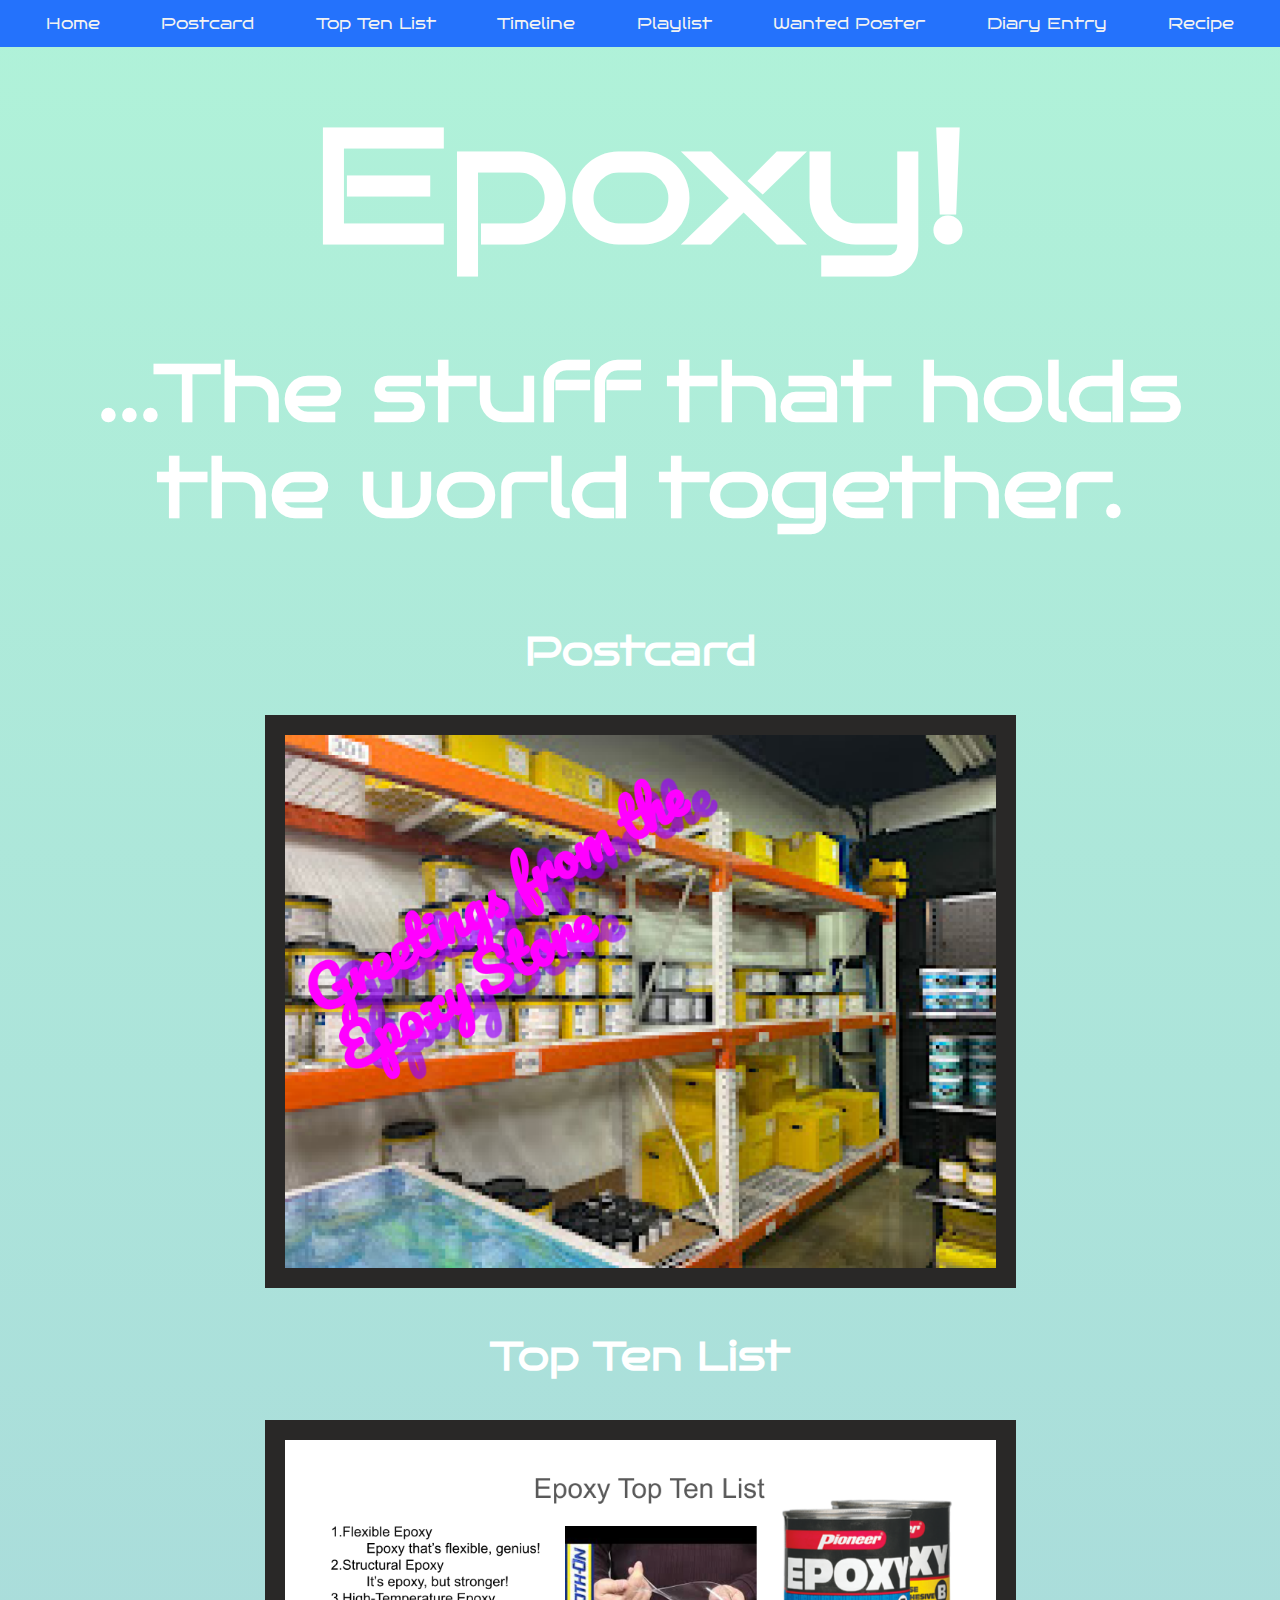
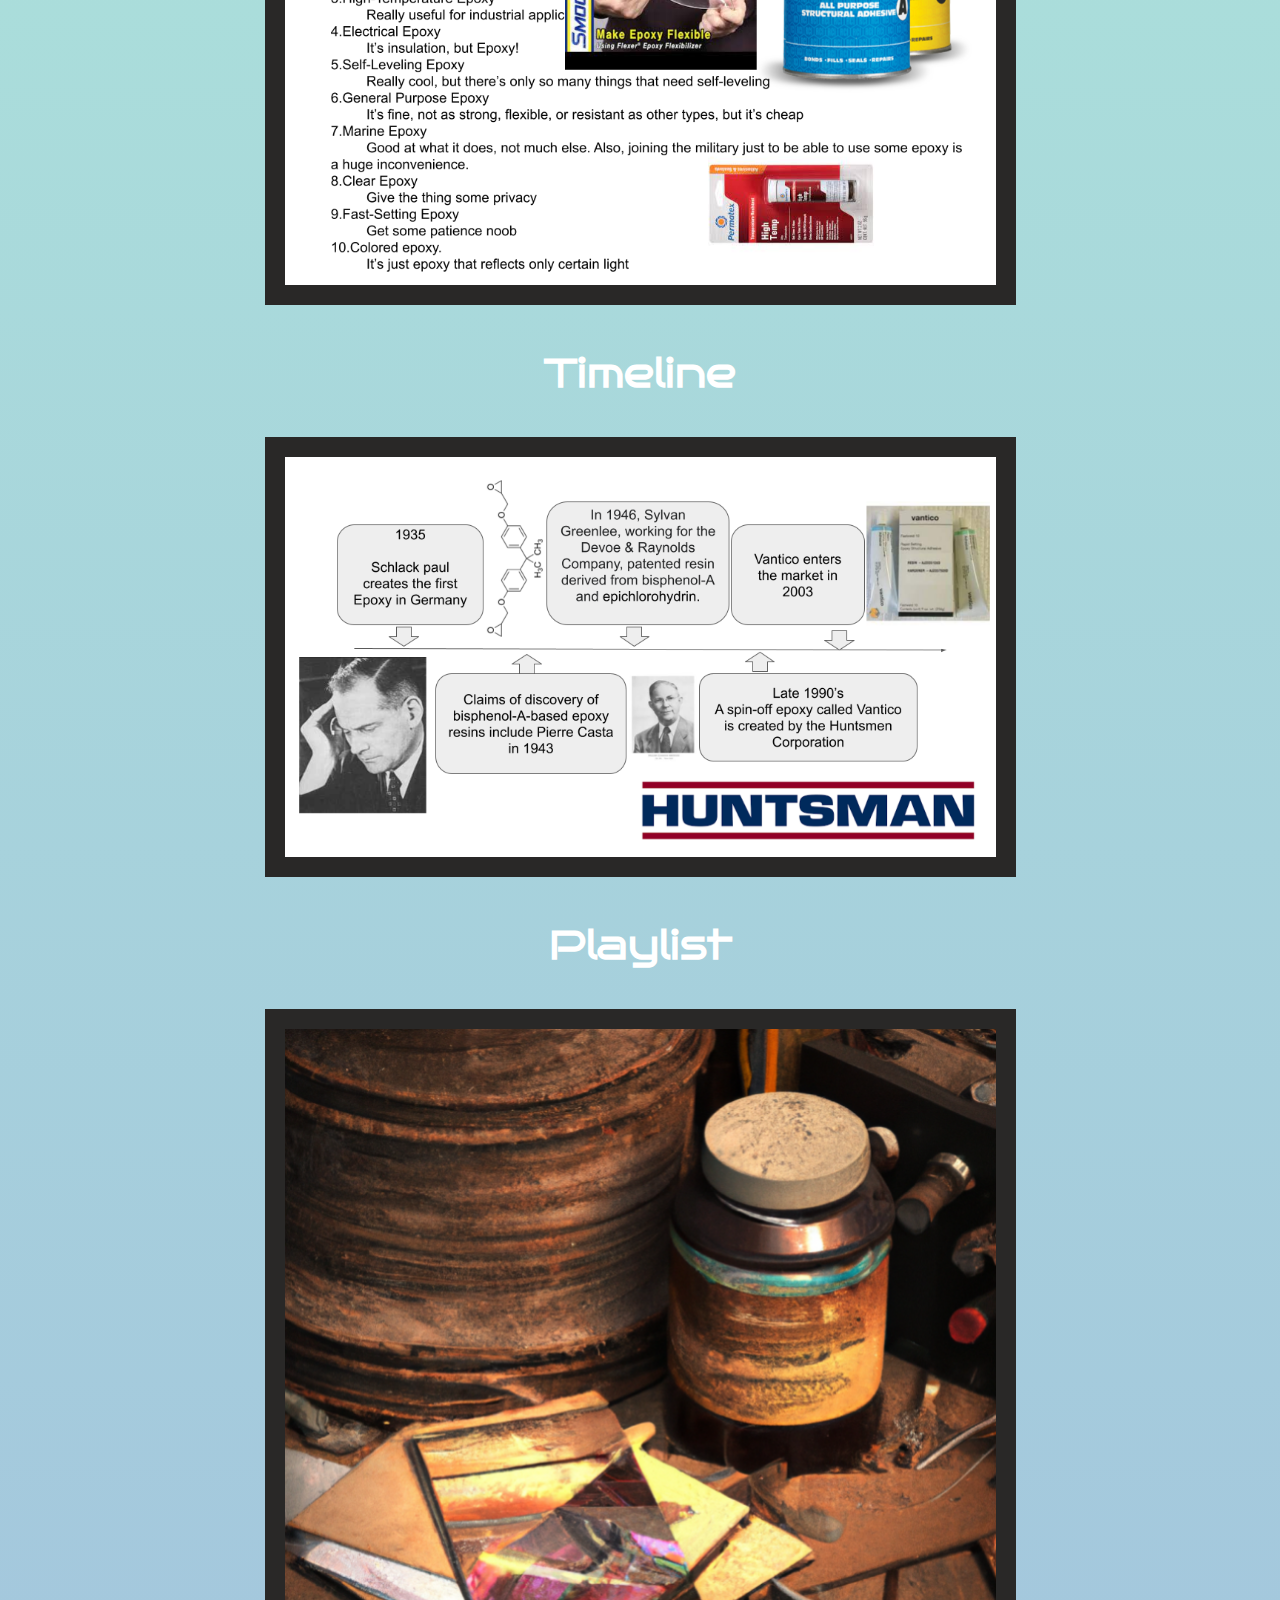
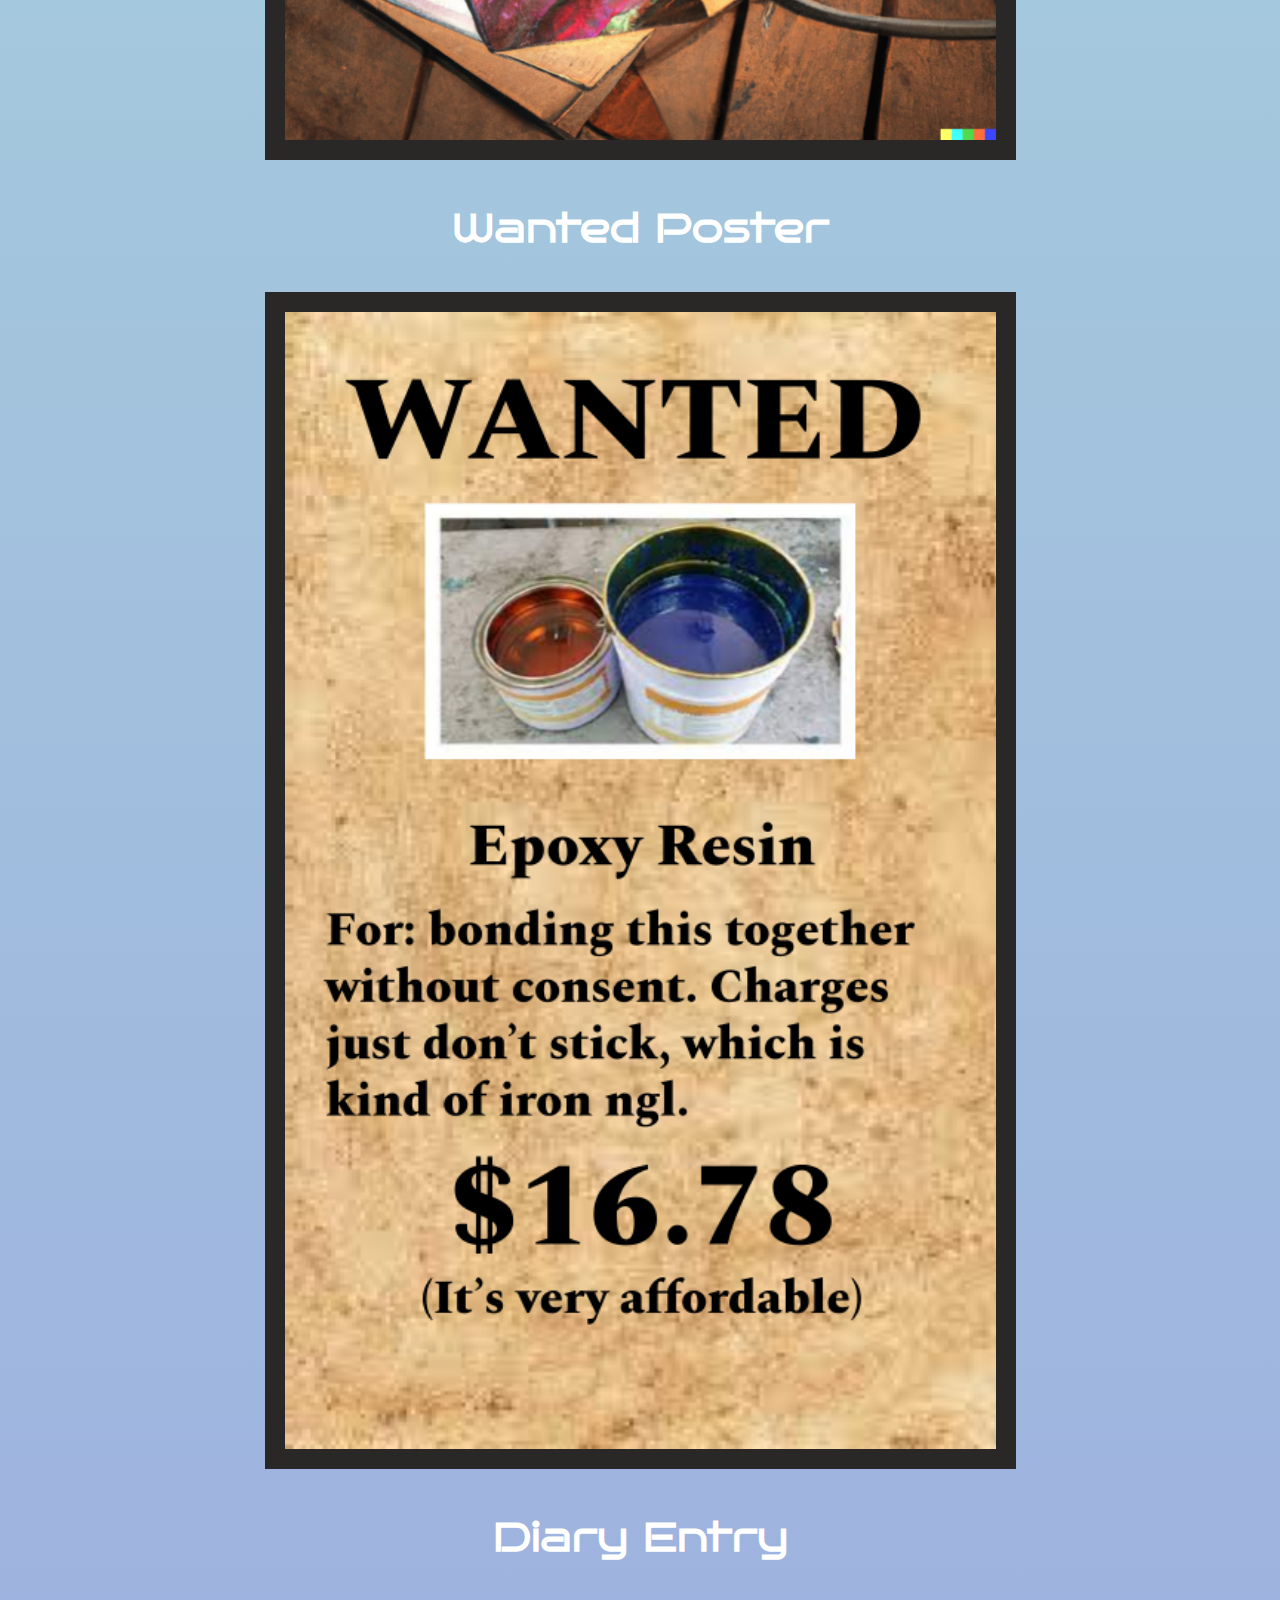
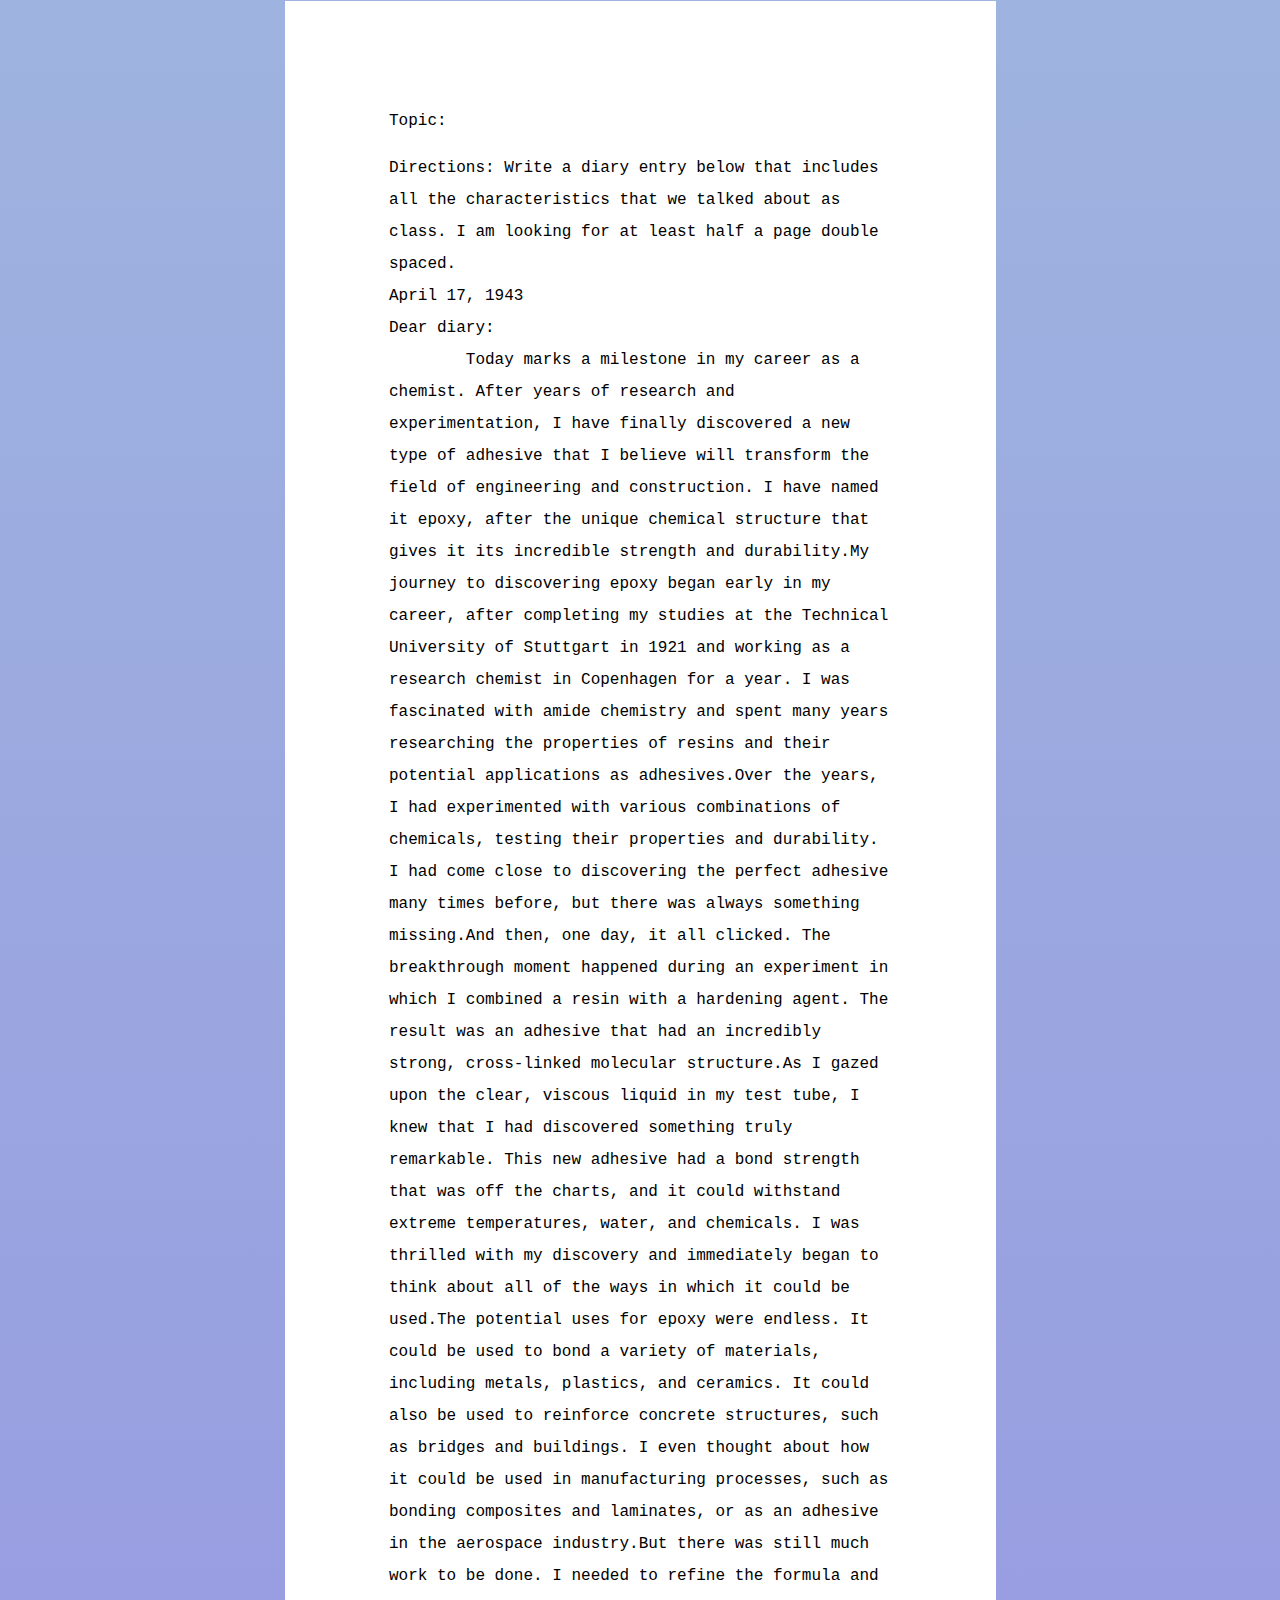
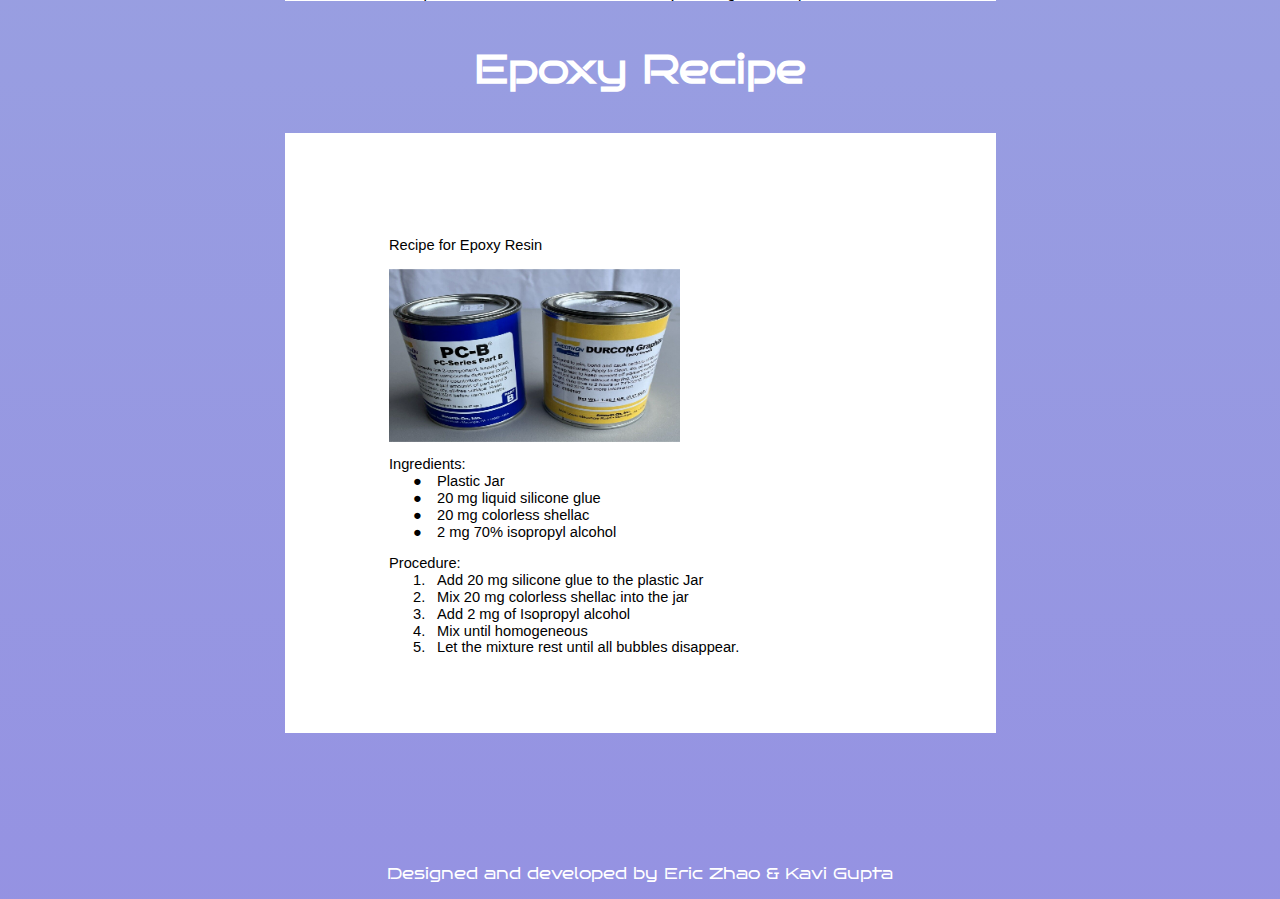
<file: index.html>
<!DOCTYPE html>
<html lang="en">

<head>
	<meta charset="UTF-8">
	<meta http-equiv="X-UA-Compatible" content="IE=edge">
	<meta name="viewport" content="width=device-width, initial-scale=1.0">
	<link rel="preconnect" href="https://fonts.googleapis.com">
	<link rel="preconnect" href="https://fonts.gstatic.com" crossorigin>
	<link href="https://fonts.googleapis.com/css2?family=Bruno+Ace&display=swap" rel="stylesheet">
	<link href="./style.css" rel="stylesheet">
	<title>Eric's Multi-Genre Project</title>
</head>

<body>
	<header>
		<h1>Epoxy!</h1>
		<h2>...The stuff that holds the world together.</h2>
		<!--Navigation between genres-->
    <div class="navbar">
			<a href="#">Home</a>
			<a href="#postcard-section">Postcard</a>
			<a href="#top-ten-list-section">Top Ten List</a>
			<a href="#timeline-section">Timeline</a>
			<a href="#playlist-section">Playlist</a>
			<a href="#wanted-poster-section">Wanted Poster</a>
			<a href="#diary-entry-section">Diary Entry</a>
			<a href="#recipe-section">Recipe</a>
		</div>
	</header>
    
	<div id="postcard-section" class="genre-section">
		<h3>Postcard</h3>
    <!--I need you to upload the images to this repo-->
    <img id="postcard-front-image" src="./assets/images/Postcard_Front.png">
    <img id="postcard-back-image" src="./assets/images/Postcard_Back.png" class="hide">
	</div>
	<div id="top-ten-list-section" class="genre-section">
		<h3>Top Ten List</h3>
		<!--Upload comic strip to repository-->
		<img id="top-ten-list-image" src="./assets/images/Top_Ten_List.png">
	</div>
	<div id="timeline-section" class="genre-section">
		<h3>Timeline</h3>
		<img id="timeline-main-image" src="./assets/images/Timeline_Main.png">
		<img id="timeline-works-cited-image" src="./assets/images/Timeline_Works_Cited.png" class="hide">
	</div>
	
    <div id="playlist-section" class="genre-section">
		<h3>Playlist</h3>
		<img id="playlist-cover-image" src="./assets/images/Playlist_Cover_Image.png">
		<div id="playlist-table-section">
			<table id="playlist-table" class="genre-section">
						<tr>
								<th scope="row">1</th>
								<td>
										<a href="https://www.youtube.com/watch?v=6YxpVOxOKQM">Epoxy (2016) New Song</a>
										<h6>Nicola Moreno</h6>
								</td>
						</tr>
						<tr>
								<th scope="row">2</th>
								<td>
										<a href="https://www.youtube.com/watch?v=ZwxKo_GicZQ">Resin</a>
										<h6>Dustin Tebbut</h6>
								</td>
						</tr>
						<tr>
								<th scope="row">3</th>
								<td>
										<a href="https://open.spotify.com/track/2DFIWuOWxQmWKaV8Mj62SW">Glitter</a>
										<h6>Chris Rains</h6>
								</td>
						</tr>
						<tr>
								<th scope="row">4</th>
								<td>
										<a href="https://genius.com/Nova-epoxy-lyrics">EPOXY</a>
										<h6>NOVA</h6>
								</td>
						</tr>
						<tr>
								<th scope="row">5</th>
								<td>
										<a href="https://www.youtube.com/watch?v=8P7vgBbjYPY">God Bless the Scientist</a>
										<h6>Dan Reeder</h6>
								</td>
						</tr>
						<tr>
								<th scope="row">6</th>
								<td>
										<a href="https://www.youtube.com/watch?v=eNcPBQsBLkA">Grim</a>
										<h6>Lund</h6>
								</td>
						</tr>
						<tr>
								<th scope="row">7</th>
								<td>
										<a href="https://www.youtube.com/watch?v=gOsM-DYAEhY">Whatever it Takes</a>
										<h6>Imagine Dragons</h6>
								</td>
						</tr>
						<tr>
								<th scope="row">8</th>
								<td>
										<a href="https://www.youtube.com/watch?v=f3Saiwi4_Nk">No Awareness</a>
										<h6>Dr.Octagon</h6>
								</td>
						</tr>
						<tr>
								<th scope="row">9</th>
								<td>
										<a href="https://www.youtube.com/watch?v=9eei6N3AIuM">Armchairs</a>
										<h6>Andrew Bird</h6>
								</td>
						</tr>
						<tr>
								<th scope="row">10</th>
								<td>
										<a href="https://www.youtube.com/watch?v=9ie0ioRGHMQ">Vegetable Man</a>
										<h6>SOFT BOYS</h6>
								</td>
						</tr>
				</table>
		</div>
    </div>
    
  <script src="main.js" defer></script>
	</div>
	<div id="wanted-poster-section" class="genre-section">
		<h3>Wanted Poster</h3>
    <img src="./assets/images/Wanted_Poster.png">
	</div>	
	<div id="diary-entry-section" class="genre-section">
	<h3>Diary Entry</h3>
	<embed src="assets/docs/Diary_Entry.html" width="75%" height="1600vh">
</div>
	<div id="recipe-section" class="genre-section">
			<h3>Epoxy Recipe</h3>
			<embed src="./assets/docs/Recipe.html" width="75%" height="600vh"  type="text/html">
	</div>
</body>
<footer>
	<p>Designed and developed by Eric Zhao & Kavi Gupta</p>
</footer>
</html>
</file>
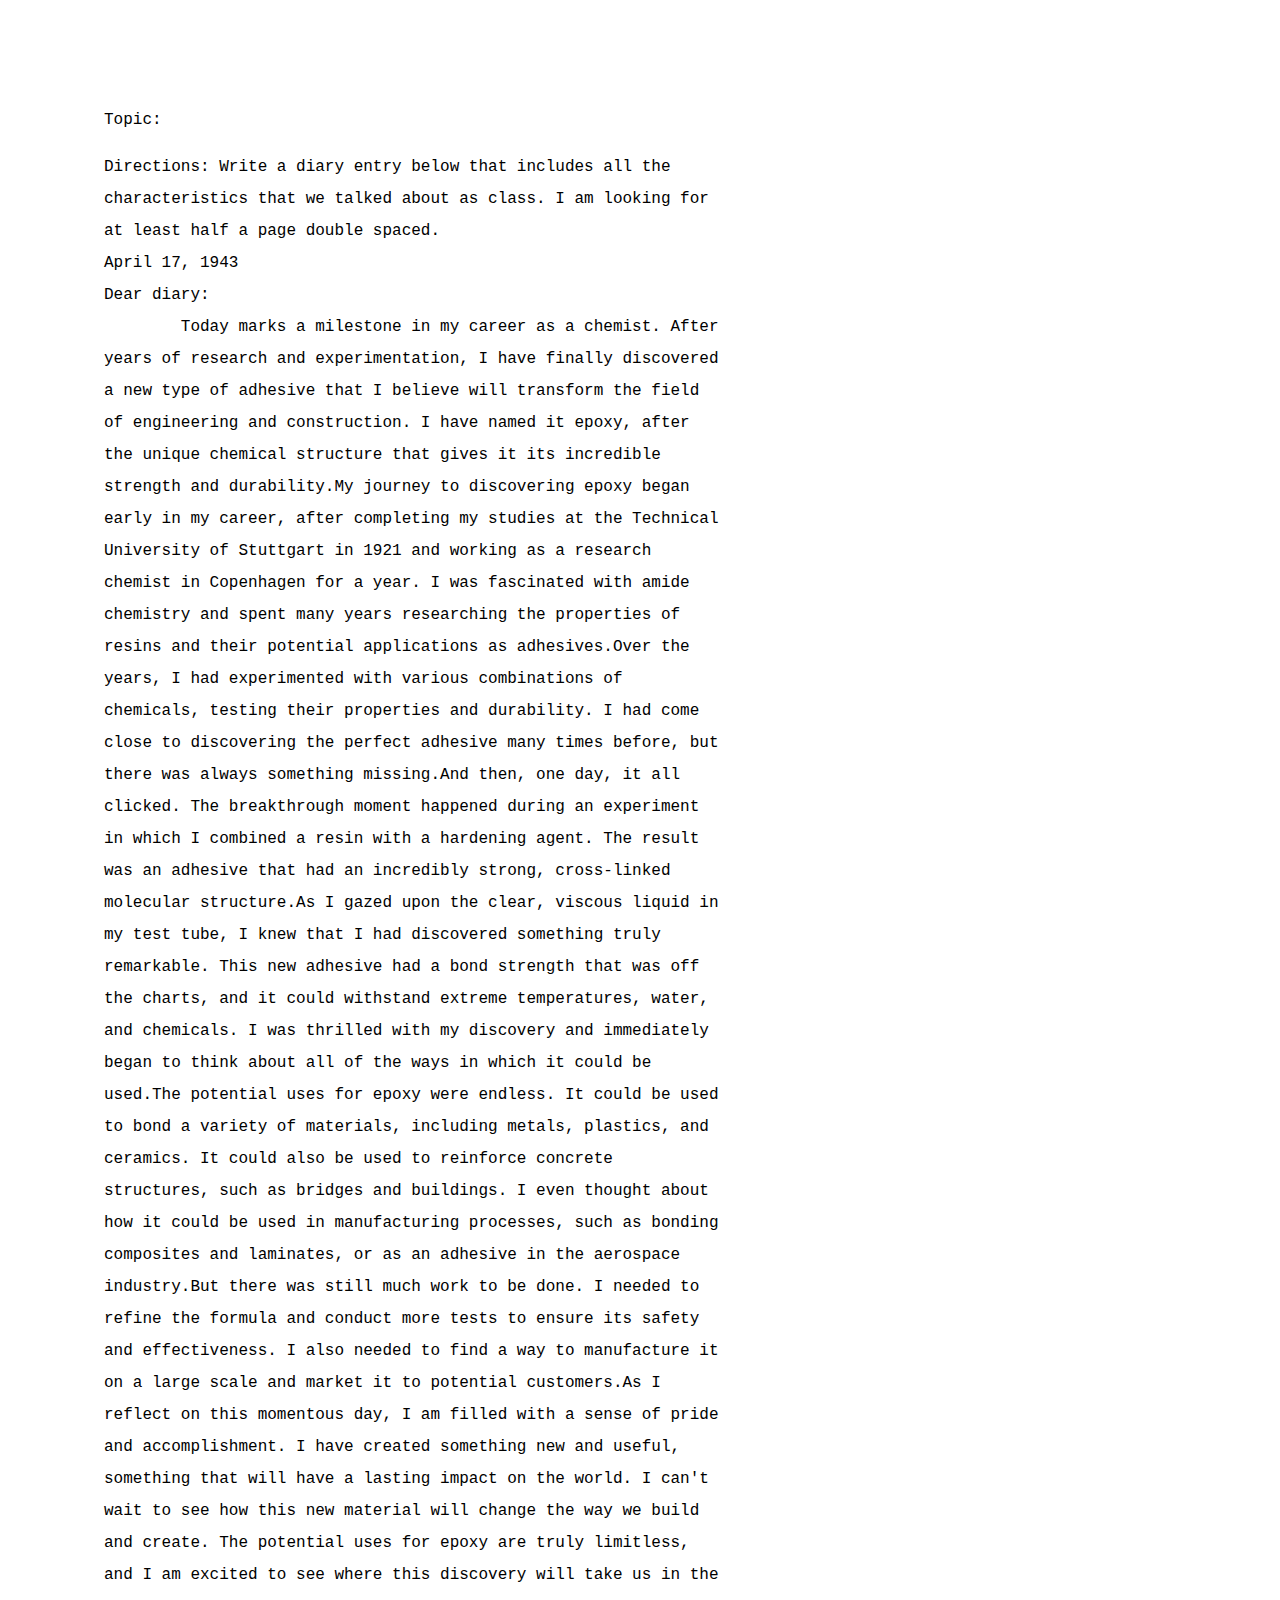
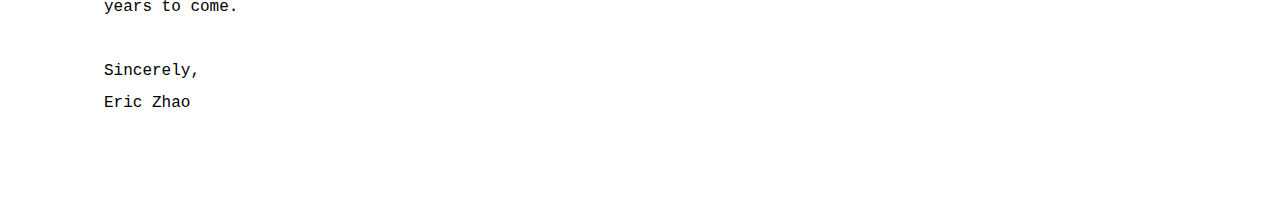
<file: assets/docs/Diary_Entry.html>
<html><head><meta content="text/html; charset=UTF-8" http-equiv="content-type"><style type="text/css">ol{margin:0;padding:0}table td,table th{padding:0}.c0{color:#000000;font-weight:400;text-decoration:none;vertical-align:baseline;font-size:12pt;font-family:"Courier New";font-style:normal}.c1{padding-top:0pt;padding-bottom:0pt;line-height:2.0;orphans:2;widows:2;text-align:left}.c3{background-color:#ffffff;max-width:468pt;padding:72pt 72pt 72pt 72pt}.c2{height:11pt}.title{padding-top:0pt;color:#000000;font-size:26pt;padding-bottom:3pt;font-family:"Arial";line-height:1.15;page-break-after:avoid;orphans:2;widows:2;text-align:left}.subtitle{padding-top:0pt;color:#666666;font-size:15pt;padding-bottom:16pt;font-family:"Arial";line-height:1.15;page-break-after:avoid;orphans:2;widows:2;text-align:left}li{color:#000000;font-size:11pt;font-family:"Arial"}p{margin:0;color:#000000;font-size:11pt;font-family:"Arial"}h1{padding-top:20pt;color:#000000;font-size:20pt;padding-bottom:6pt;font-family:"Arial";line-height:1.15;page-break-after:avoid;orphans:2;widows:2;text-align:left}h2{padding-top:18pt;color:#000000;font-size:16pt;padding-bottom:6pt;font-family:"Arial";line-height:1.15;page-break-after:avoid;orphans:2;widows:2;text-align:left}h3{padding-top:16pt;color:#434343;font-size:14pt;padding-bottom:4pt;font-family:"Arial";line-height:1.15;page-break-after:avoid;orphans:2;widows:2;text-align:left}h4{padding-top:14pt;color:#666666;font-size:12pt;padding-bottom:4pt;font-family:"Arial";line-height:1.15;page-break-after:avoid;orphans:2;widows:2;text-align:left}h5{padding-top:12pt;color:#666666;font-size:11pt;padding-bottom:4pt;font-family:"Arial";line-height:1.15;page-break-after:avoid;orphans:2;widows:2;text-align:left}h6{padding-top:12pt;color:#666666;font-size:11pt;padding-bottom:4pt;font-family:"Arial";line-height:1.15;page-break-after:avoid;font-style:italic;orphans:2;widows:2;text-align:left}</style></head><body class="c3 doc-content"><p class="c1"><span class="c0">Topic:</span></p><p class="c1 c2"><span class="c0"></span></p><p class="c1"><span class="c0">Directions: Write a diary entry below that includes all the characteristics that we talked about as class. I am looking for at least half a page double spaced.</span></p><p class="c1"><span class="c0">April 17, 1943</span></p><p class="c1"><span class="c0">Dear diary:</span></p><p class="c1"><span class="c0">&nbsp;&nbsp;&nbsp;&nbsp;&nbsp;&nbsp;&nbsp;&nbsp;Today marks a milestone in my career as a chemist. After years of research and experimentation, I have finally discovered a new type of adhesive that I believe will transform the field of engineering and construction. I have named it epoxy, after the unique chemical structure that gives it its incredible strength and durability.My journey to discovering epoxy began early in my career, after completing my studies at the Technical University of Stuttgart in 1921 and working as a research chemist in Copenhagen for a year. I was fascinated with amide chemistry and spent many years researching the properties of resins and their potential applications as adhesives.Over the years, I had experimented with various combinations of chemicals, testing their properties and durability. I had come close to discovering the perfect adhesive many times before, but there was always something missing.And then, one day, it all clicked. The breakthrough moment happened during an experiment in which I combined a resin with a hardening agent. The result was an adhesive that had an incredibly strong, cross-linked molecular structure.As I gazed upon the clear, viscous liquid in my test tube, I knew that I had discovered something truly remarkable. This new adhesive had a bond strength that was off the charts, and it could withstand extreme temperatures, water, and chemicals. I was thrilled with my discovery and immediately began to think about all of the ways in which it could be used.The potential uses for epoxy were endless. It could be used to bond a variety of materials, including metals, plastics, and ceramics. It could also be used to reinforce concrete structures, such as bridges and buildings. I even thought about how it could be used in manufacturing processes, such as bonding composites and laminates, or as an adhesive in the aerospace industry.But there was still much work to be done. I needed to refine the formula and conduct more tests to ensure its safety and effectiveness. I also needed to find a way to manufacture it on a large scale and market it to potential customers.As I reflect on this momentous day, I am filled with a sense of pride and accomplishment. I have created something new and useful, something that will have a lasting impact on the world. I can&#39;t wait to see how this new material will change the way we build and create. The potential uses for epoxy are truly limitless, and I am excited to see where this discovery will take us in the years to come.<br><br>Sincerely,<br>Eric Zhao</span></p></body></html>
</file>
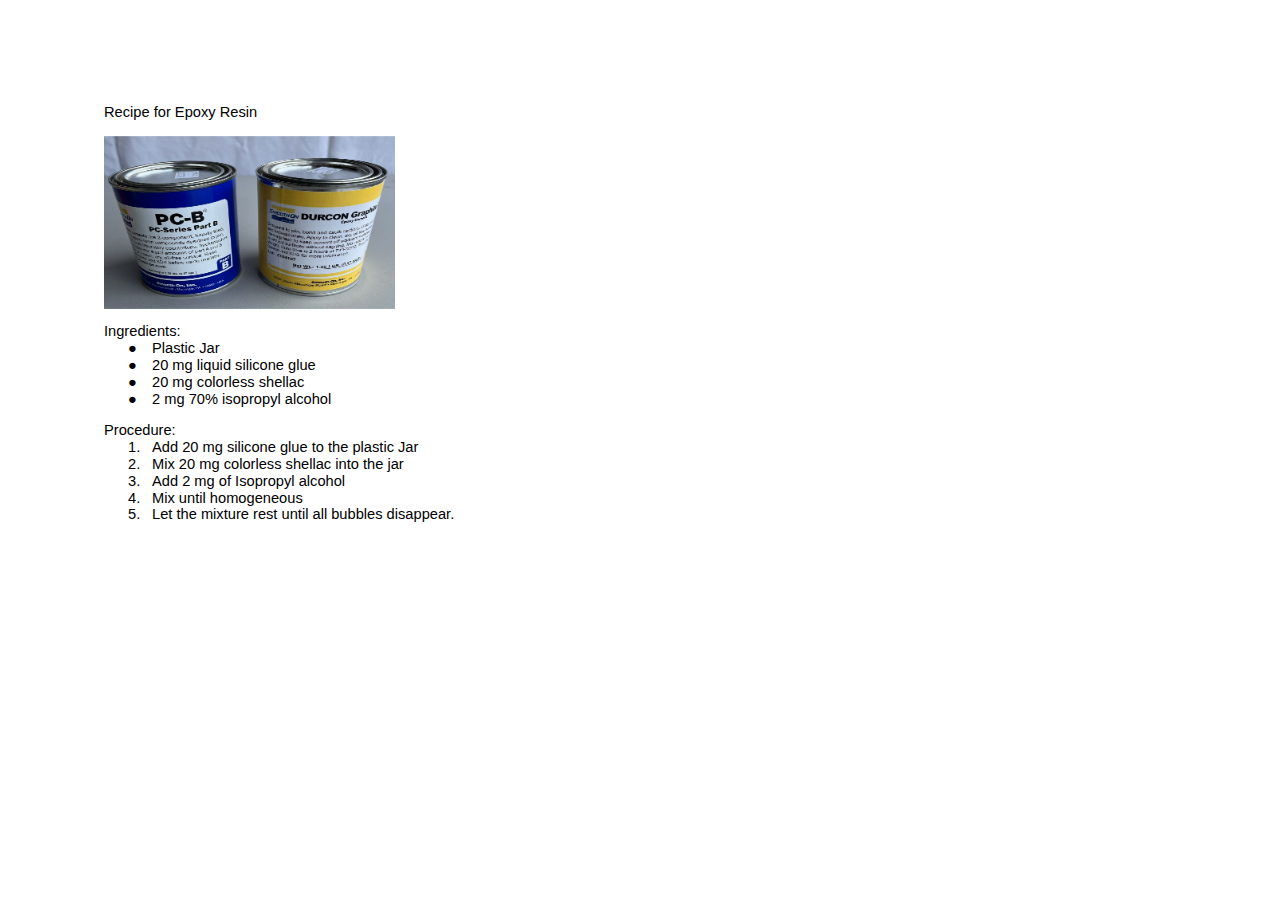
<file: assets/docs/Recipe.html>
<html><head><meta content="text/html; charset=UTF-8" http-equiv="content-type"><style type="text/css">ul.lst-kix_vj15wpq06wcf-7{list-style-type:none}ul.lst-kix_vj15wpq06wcf-8{list-style-type:none}ul.lst-kix_vj15wpq06wcf-5{list-style-type:none}.lst-kix_h36d51z4xfv-8>li{counter-increment:lst-ctn-kix_h36d51z4xfv-8}ul.lst-kix_vj15wpq06wcf-6{list-style-type:none}ol.lst-kix_h36d51z4xfv-0.start{counter-reset:lst-ctn-kix_h36d51z4xfv-0 0}ol.lst-kix_h36d51z4xfv-0{list-style-type:none}ol.lst-kix_h36d51z4xfv-1{list-style-type:none}ol.lst-kix_h36d51z4xfv-2{list-style-type:none}ul.lst-kix_vj15wpq06wcf-0{list-style-type:none}ol.lst-kix_h36d51z4xfv-3{list-style-type:none}.lst-kix_h36d51z4xfv-6>li:before{content:"" counter(lst-ctn-kix_h36d51z4xfv-6,decimal) ". "}ol.lst-kix_h36d51z4xfv-4{list-style-type:none}ol.lst-kix_h36d51z4xfv-5{list-style-type:none}ol.lst-kix_h36d51z4xfv-7.start{counter-reset:lst-ctn-kix_h36d51z4xfv-7 0}ul.lst-kix_vj15wpq06wcf-3{list-style-type:none}ol.lst-kix_h36d51z4xfv-3.start{counter-reset:lst-ctn-kix_h36d51z4xfv-3 0}ol.lst-kix_h36d51z4xfv-6{list-style-type:none}.lst-kix_h36d51z4xfv-8>li:before{content:"" counter(lst-ctn-kix_h36d51z4xfv-8,lower-roman) ". "}ul.lst-kix_vj15wpq06wcf-4{list-style-type:none}ol.lst-kix_h36d51z4xfv-7{list-style-type:none}ul.lst-kix_vj15wpq06wcf-1{list-style-type:none}.lst-kix_h36d51z4xfv-7>li:before{content:"" counter(lst-ctn-kix_h36d51z4xfv-7,lower-latin) ". "}ol.lst-kix_h36d51z4xfv-8{list-style-type:none}ul.lst-kix_vj15wpq06wcf-2{list-style-type:none}.lst-kix_h36d51z4xfv-2>li{counter-increment:lst-ctn-kix_h36d51z4xfv-2}.lst-kix_h36d51z4xfv-6>li{counter-increment:lst-ctn-kix_h36d51z4xfv-6}ol.lst-kix_h36d51z4xfv-8.start{counter-reset:lst-ctn-kix_h36d51z4xfv-8 0}.lst-kix_h36d51z4xfv-0>li{counter-increment:lst-ctn-kix_h36d51z4xfv-0}ol.lst-kix_h36d51z4xfv-2.start{counter-reset:lst-ctn-kix_h36d51z4xfv-2 0}.lst-kix_h36d51z4xfv-3>li{counter-increment:lst-ctn-kix_h36d51z4xfv-3}ol.lst-kix_h36d51z4xfv-5.start{counter-reset:lst-ctn-kix_h36d51z4xfv-5 0}ol.lst-kix_h36d51z4xfv-1.start{counter-reset:lst-ctn-kix_h36d51z4xfv-1 0}.lst-kix_h36d51z4xfv-5>li{counter-increment:lst-ctn-kix_h36d51z4xfv-5}.lst-kix_vj15wpq06wcf-1>li:before{content:"\0025cb  "}ol.lst-kix_h36d51z4xfv-6.start{counter-reset:lst-ctn-kix_h36d51z4xfv-6 0}.lst-kix_vj15wpq06wcf-0>li:before{content:"\0025cf  "}.lst-kix_vj15wpq06wcf-4>li:before{content:"\0025cb  "}ol.lst-kix_h36d51z4xfv-4.start{counter-reset:lst-ctn-kix_h36d51z4xfv-4 0}.lst-kix_vj15wpq06wcf-3>li:before{content:"\0025cf  "}.lst-kix_h36d51z4xfv-4>li{counter-increment:lst-ctn-kix_h36d51z4xfv-4}.lst-kix_h36d51z4xfv-0>li:before{content:"" counter(lst-ctn-kix_h36d51z4xfv-0,decimal) ". "}li.li-bullet-0:before{margin-left:-18pt;white-space:nowrap;display:inline-block;min-width:18pt}.lst-kix_vj15wpq06wcf-2>li:before{content:"\0025a0  "}.lst-kix_h36d51z4xfv-1>li{counter-increment:lst-ctn-kix_h36d51z4xfv-1}.lst-kix_h36d51z4xfv-2>li:before{content:"" counter(lst-ctn-kix_h36d51z4xfv-2,lower-roman) ". "}.lst-kix_h36d51z4xfv-3>li:before{content:"" counter(lst-ctn-kix_h36d51z4xfv-3,decimal) ". "}.lst-kix_vj15wpq06wcf-7>li:before{content:"\0025cb  "}.lst-kix_h36d51z4xfv-1>li:before{content:"" counter(lst-ctn-kix_h36d51z4xfv-1,lower-latin) ". "}.lst-kix_h36d51z4xfv-5>li:before{content:"" counter(lst-ctn-kix_h36d51z4xfv-5,lower-roman) ". "}.lst-kix_vj15wpq06wcf-8>li:before{content:"\0025a0  "}.lst-kix_h36d51z4xfv-7>li{counter-increment:lst-ctn-kix_h36d51z4xfv-7}.lst-kix_vj15wpq06wcf-5>li:before{content:"\0025a0  "}.lst-kix_h36d51z4xfv-4>li:before{content:"" counter(lst-ctn-kix_h36d51z4xfv-4,lower-latin) ". "}.lst-kix_vj15wpq06wcf-6>li:before{content:"\0025cf  "}ol{margin:0;padding:0}table td,table th{padding:0}.c0{margin-left:36pt;padding-top:0pt;padding-left:0pt;padding-bottom:0pt;line-height:1.15;orphans:2;widows:2;text-align:left}.c2{color:#000000;font-weight:400;text-decoration:none;vertical-align:baseline;font-size:11pt;font-family:"Arial";font-style:normal}.c1{padding-top:0pt;padding-bottom:0pt;line-height:1.15;orphans:2;widows:2;text-align:left}.c3{background-color:#ffffff;max-width:468pt;padding:72pt 72pt 72pt 72pt}.c4{padding:0;margin:0}.c5{height:11pt}.title{padding-top:0pt;color:#000000;font-size:26pt;padding-bottom:3pt;font-family:"Arial";line-height:1.15;page-break-after:avoid;orphans:2;widows:2;text-align:left}.subtitle{padding-top:0pt;color:#666666;font-size:15pt;padding-bottom:16pt;font-family:"Arial";line-height:1.15;page-break-after:avoid;orphans:2;widows:2;text-align:left}li{color:#000000;font-size:11pt;font-family:"Arial"}p{margin:0;color:#000000;font-size:11pt;font-family:"Arial"}h1{padding-top:20pt;color:#000000;font-size:20pt;padding-bottom:6pt;font-family:"Arial";line-height:1.15;page-break-after:avoid;orphans:2;widows:2;text-align:left}h2{padding-top:18pt;color:#000000;font-size:16pt;padding-bottom:6pt;font-family:"Arial";line-height:1.15;page-break-after:avoid;orphans:2;widows:2;text-align:left}h3{padding-top:16pt;color:#434343;font-size:14pt;padding-bottom:4pt;font-family:"Arial";line-height:1.15;page-break-after:avoid;orphans:2;widows:2;text-align:left}h4{padding-top:14pt;color:#666666;font-size:12pt;padding-bottom:4pt;font-family:"Arial";line-height:1.15;page-break-after:avoid;orphans:2;widows:2;text-align:left}h5{padding-top:12pt;color:#666666;font-size:11pt;padding-bottom:4pt;font-family:"Arial";line-height:1.15;page-break-after:avoid;orphans:2;widows:2;text-align:left}h6{padding-top:12pt;color:#666666;font-size:11pt;padding-bottom:4pt;font-family:"Arial";line-height:1.15;page-break-after:avoid;font-style:italic;orphans:2;widows:2;text-align:left}</style></head><body class="c3 doc-content"><p class="c1"><span class="c2">Recipe for Epoxy Resin</span></p><p class="c1 c5"><span class="c2"></span></p><p class="c1"><span style="overflow: hidden; display: inline-block; margin: 0.00px 0.00px; border: 0.00px solid #000000; transform: rotate(0.00rad) translateZ(0px); -webkit-transform: rotate(0.00rad) translateZ(0px); width: 291.00px; height: 173.00px;"><img alt="" src="../images/Epoxy_Can.png" style="width: 291.00px; height: 173.00px; margin-left: 0.00px; margin-top: 0.00px; transform: rotate(0.00rad) translateZ(0px); -webkit-transform: rotate(0.00rad) translateZ(0px);" title=""></span></p><p class="c1 c5"><span class="c2"></span></p><p class="c1"><span class="c2">Ingredients:</span></p><ul class="c4 lst-kix_vj15wpq06wcf-0 start"><li class="c0 li-bullet-0"><span class="c2">Plastic Jar</span></li><li class="c0 li-bullet-0"><span class="c2">20 mg liquid silicone glue</span></li><li class="c0 li-bullet-0"><span class="c2">20 mg colorless shellac</span></li><li class="c0 li-bullet-0"><span class="c2">2 mg 70% isopropyl alcohol </span></li></ul><p class="c1 c5"><span class="c2"></span></p><p class="c1"><span class="c2">Procedure:</span></p><ol class="c4 lst-kix_h36d51z4xfv-0 start" start="1"><li class="c0 li-bullet-0"><span class="c2">Add 20 mg silicone glue to the plastic Jar</span></li><li class="c0 li-bullet-0"><span class="c2">Mix 20 mg colorless shellac into the jar</span></li><li class="c0 li-bullet-0"><span class="c2">Add 2 mg of Isopropyl alcohol</span></li><li class="c0 li-bullet-0"><span class="c2">Mix until homogeneous</span></li><li class="c0 li-bullet-0"><span class="c2">Let the mixture rest until all bubbles disappear.</span></li></ol></body></html>
</file>
<file: style.css>
html {
	font-family: 'Bruno Ace', cursive;
	-ms-overflow-style: none;  /* IE and Edge */
  scrollbar-width: none;  /* Firefox */
	background: hsla(242, 58%, 73%, 1); /*HSLA?*/

	background: linear-gradient(90deg, hsla(242, 58%, 73%, 1) 0%, hsla(157, 72%, 82%, 1) 100%);
	
	background: -moz-linear-gradient(90deg, hsla(242, 58%, 73%, 1) 0%, hsla(157, 72%, 82%, 1) 100%);
	
	background: -webkit-linear-gradient(90deg, hsla(242, 58%, 73%, 1) 0%, hsla(157, 72%, 82%, 1) 100%);
	
	filter: progid: DXImageTransform.Microsoft.gradient( startColorstr="#9491E2", endColorstr="#AFF2D8", GradientType=1 );
}
html::-webkit-scrollbar {
  display: none;
}
:not(:empty){
    color:white;
}
.hide {
	display: none;
}
img {
	width: 75%;
	height: 25%;
	object-fit: contain;
	border: 20px solid #292827 ;
	margin: auto;
}
.genre-section {
	width: 75%;
	margin: auto;
	text-align: center;
}
.navbar {
	display: flex;
	justify-content: space-evenly;
	flex-wrap: wrap;
  background-color: #2472fc;
  position: fixed;
  top: 0;
	left: 0;
  width: 100%;
}
.navbar a {
  float: left;
  display: block;
  color: #f2f2f2;
  text-align: center;
  padding: 14px 16px;
  text-decoration: none;
  font-size: 1rem;
}
.navbar a:hover {
  background: paleturquoise;
}
header {
	margin: 10vh auto;
	text-align: center;
}
h1 {
	font-size: 10rem;
	width: fit-content;
	margin: 5% auto;
}
h2 {
	font-size: 5rem;
	margin-top: 5vh;
}
h3 {
	font-size: 2.5rem;
}
h1:hover {
	transform: scale(1.5);
	cursor: pointer;
}

#playlist-table {
	border: 20px solid #292827 ;
	text-align: center;
    
	background-color: royalblue;
	padding: 2%;
	margin: auto;
}
#playlist-table-section {
	display: none;
	width: 100%;
}
embed {
	-ms-overflow-style: none;  /* IE and Edge */
  scrollbar-width: none;  /* Firefox */
}
embed::-webkit-scrollbar {
  display: none;
}
footer {
	text-align: center;
	margin-top: 10%;
}
</file>
